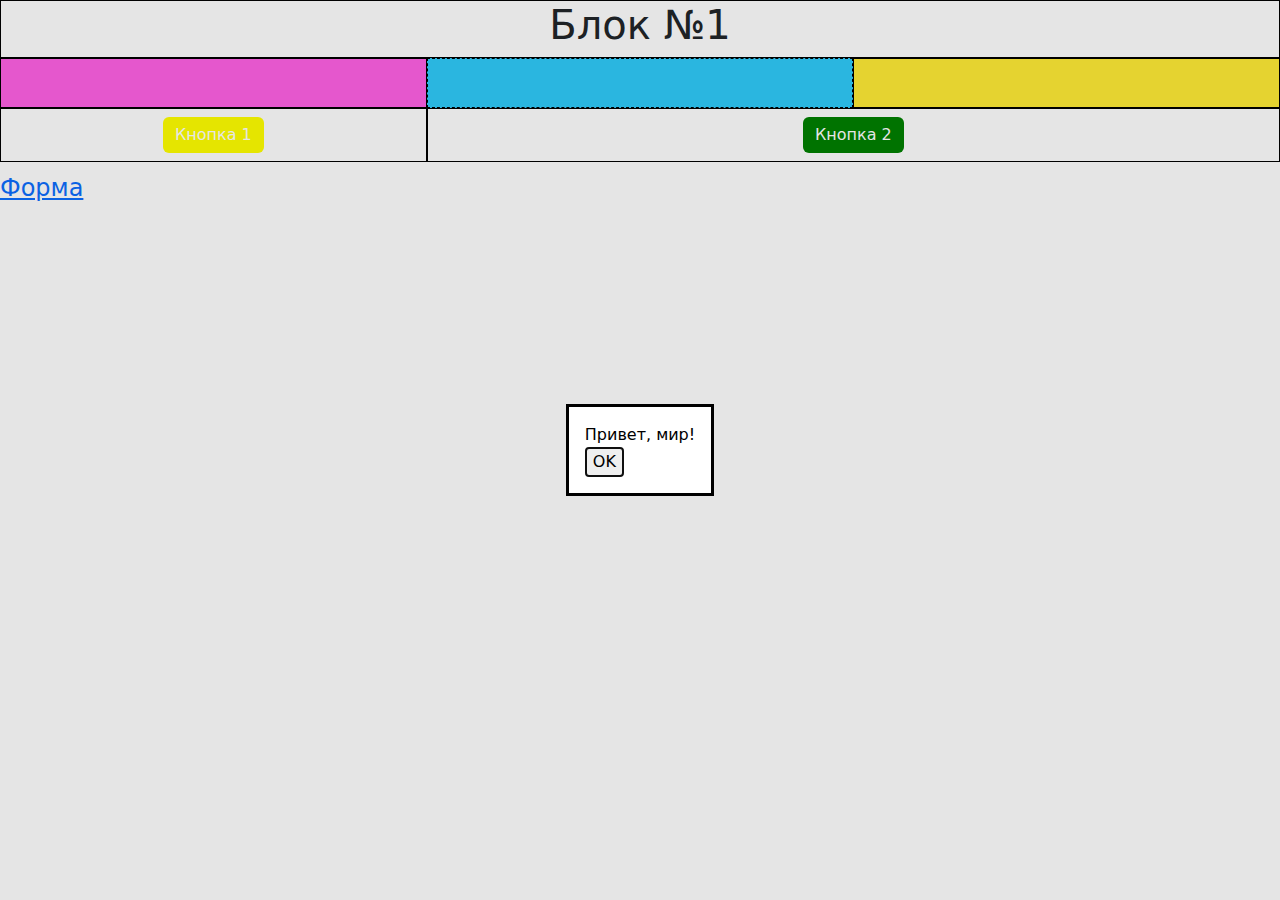
<file: index.html>
<!doctype html>
<html lang="ru">
<head>
  <meta charset="utf-8" />
  <meta HTTP-EQUIV="expires" content="Wednesday, 27-Dec-95 05:29:10 GMT">
  <meta HTTP-EQUIV="Pragma" CONTENT="no_cache">
  <meta name="viewport" content="width=device-width, initial-scale=1.0" />
  <meta name="description" content="Lorem ipsum dolor sit amet, consectetur adipiscing elit, sed do eiusmod tempor incididunt ut labore et dolore magna aliqua. Ut enim ad minim veniam, quis nostrud exercitation ullamco laboris nisi ut aliquip ex ea commodo consequat. Duis aute irure dolor in reprehenderit in voluptate velit esse cillum dolore eu fugiat nulla pariatur. Excepteur sint occaecat cupidatat non proident, sunt in culpa qui officia deserunt mollit anim id est laborum."/>
  <link rel="stylesheet" href="styles/style.css">
  <link rel="stylesheet" href="library/bootstrap-5.3.1/css/bootstrap.css">
  <title>Тест</title>
</head>
<body>
    <dialog data-modal id="my-modal-dialog">

		<div> Привет, мир! </div>

		<button id="my-modal-dialog-accept-button" data-close-modal>OK</button>
    </dialog>
	
	<div class="row mx-0 itemList">
		<div class="col-12 my_block_border_solid text-center item" id="block_one">
			<h1>Блок №1</h1>
		</div>
		<div class="col-12 col-sm-4 my_block_border_solid block_two_color my_block_height item">
		</div>
		<div class="col-12 col-sm-4 my_block_border_dashed block_three_color my_block_height item">
		</div>
		<div class="col-12 col-sm-4 my_block_border_solid block_four_color my_block_height item">
		</div>
		<div class="col-12 col-sm-4 my_block_border_solid p-2 text-center item">
			<button class="btn btn-primary btn_one border-0" id="btn_one" type="submit">Кнопка 1</button>
		</div>
		<div class="col-12 col-sm-8 my_block_border_solid p-2 text-center item">
			<button class="btn btn-primary btn_two border-0" id="btn_two" type="submit">Кнопка 2</button>
		</div>
	</div>
	<div class="pt-2">
		<a href="form.html" target="_blank" class="font_form">Форма</a>
	</div>
	
  <script src="js/jquery-3.7.0.min.js"></script>
  <script src="library/bootstrap-5.3.1/js/bootstrap.js"></script>
  <script src="js/script.js"></script>	
</body>
</html>
</file>
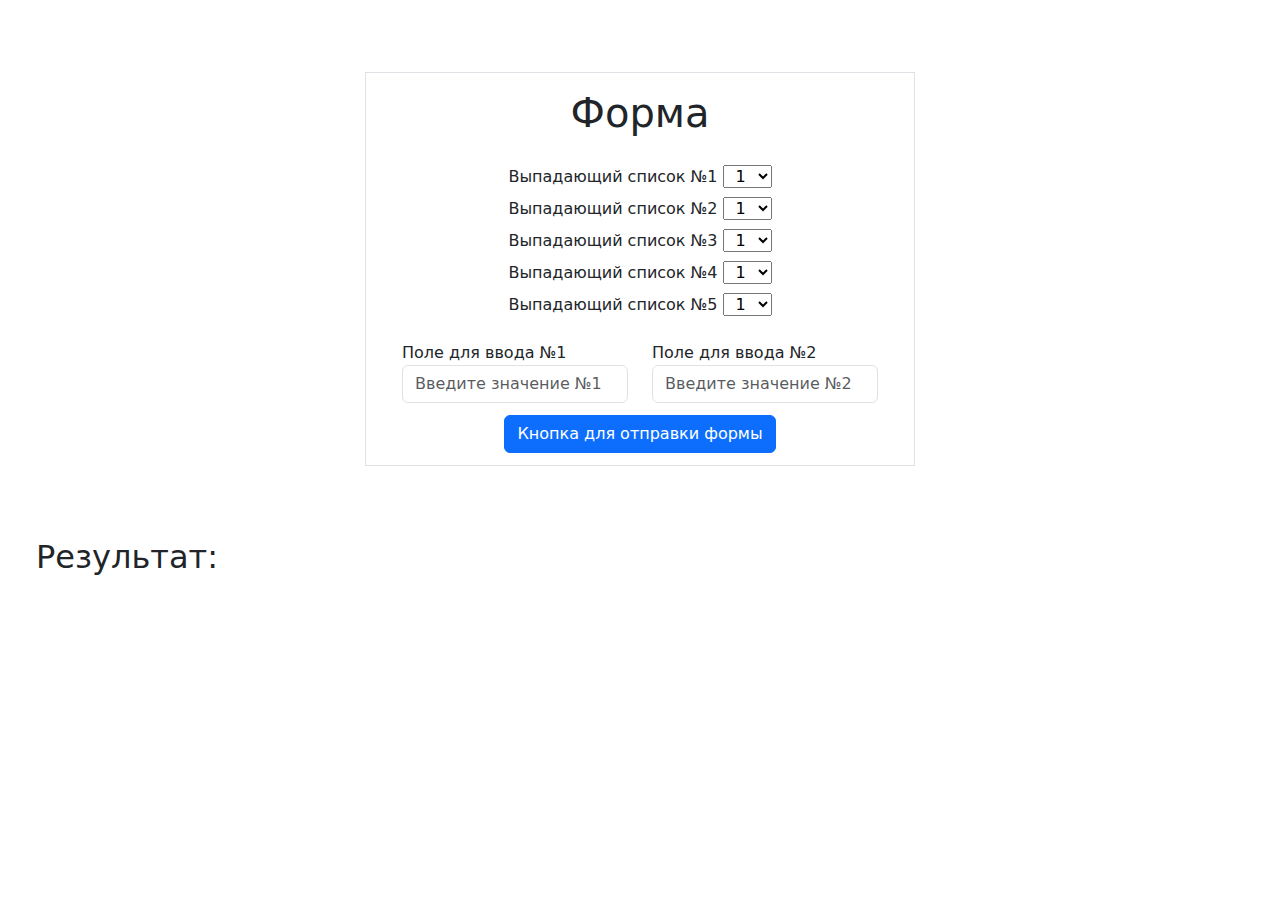
<file: form.html>
<!doctype html>
<html lang="ru">
<head>
  <meta charset="utf-8" />
  <meta HTTP-EQUIV="expires" content="Wednesday, 27-Dec-95 05:29:10 GMT">
  <meta name="viewport" content="width=device-width, initial-scale=1.0" />
  <link rel="stylesheet" href="styles/style.css">
  <link rel="stylesheet" href="library/bootstrap-5.3.1/css/bootstrap.css">
  <title>Форма</title>
</head>
<body>
<section class="my-form">
	<form method="post">
	  <div class="row mx-0 align-items-center px-4 border">
		
		<div class="col-12 mt-3 mt-2 text-center">
			<h1>Форма</h1>
		</div>
	  
		<div class="col-12 my-1 text-center pt-3">
		  <label for="FormCustomSelectOne">Выпадающий список №1</label>
		  <select class="custom-select mr-sm-2 px-2" id="FormCustomSelectOne" required name="FormCustomSelectOne">
			<option selected value="1">1</option>
			<option value="2">2</option>
			<option value="3">3</option>
			<option value="4">4</option>
			<option value="5">5</option>
		  </select>
		</div>
		
		<div class="col-12 my-1 text-center">
		  <label for="FormCustomSelectTwo">Выпадающий список №2</label>
		  <select class="custom-select mr-sm-2 px-2" id="FormCustomSelectTwo" required name="FormCustomSelectTwo">
			<option selected value="1">1</option>
			<option value="2">2</option>
			<option value="3">3</option>
			<option value="4">4</option>
			<option value="5">5</option>
		  </select>
		</div>
		
		<div class="col-12 my-1 text-center">
		  <label for="FormCustomSelectThree">Выпадающий список №3</label>
		  <select class="custom-select mr-sm-2 px-2" id="FormCustomSelectThree" required name="FormCustomSelectThree">
			<option selected value="1">1</option>
			<option value="2">2</option>
			<option value="3">3</option>
			<option value="4">4</option>
			<option value="5">5</option>
		  </select>
		</div>
		
		<div class="col-12 my-1 text-center">
		  <label for="FormCustomSelectFour">Выпадающий список №4</label>
		  <select class="custom-select mr-sm-2 px-2" id="FormCustomSelectFour" required name="FormCustomSelectFour">
			<option selected value="1">1</option>
			<option value="2">2</option>
			<option value="3">3</option>
			<option value="4">4</option>
			<option value="5">5</option>
		  </select>
		</div>
		
		<div class="col-12  my-1 text-center pb-3">
		  <label for="FormCustomSelectFive">Выпадающий список №5</label>
		  <select class="custom-select mr-sm-2 px-2" id="FormCustomSelectFive" required name="FormCustomSelectFive">
			<option selected value="1">1</option>
			<option value="2">2</option>
			<option value="3">3</option>
			<option value="4">4</option>
			<option value="5">5</option>
		  </select>
		</div>
		
		<div class="col-12 col-sm-6 my-1">
			<label for="myInputOne">Поле для ввода №1</label>
			<input id="myInputOne" type="text" class="form-control" placeholder="Введите значение №1" required name="myInputOne">
		</div>
		
		<div class="col-12 col-sm-6 my-1">
			<label for="myInputTwo">Поле для ввода №2</label>
			<input id="myInputTwo" type="text"  class="form-control" placeholder="Введите значение №2" required name="myInputTwo">
		</div>

		<div class="col-12 my-2 pb-1 text-center">
			<button type="submit" class="btn btn-primary">Кнопка для отправки формы</button>
		</div>
		
	   </div>
	</form>	
</section>	
	<div class="results row mx-0 col-12 px-4">
	  <h2>Результат:</h2>
	  <pre></pre>
	</div>
	
  <script src="js/jquery-3.7.0.min.js"></script>
  <script src="library/bootstrap-5.3.1/js/bootstrap.js"></script>
  <script src="js/form.js"></script>	
</body>
</html>
</file>
<file: styles/style.css>
/*Рамки блоков*/
.my_block_border_solid{
	border:1px solid black;
}

.my_block_border_dashed{
	border:1px dashed black;
}

/*Цветв кнопок*/
.btn.btn_one{
	background-color:yellow !important;
}
.btn.btn_two{
	background-color:green !important;
}

/*Цвета блоков*/
.block_two_color{
	background-color:#ff61e5;
}
.block_three_color{
	background-color:#2fcbfa;
}
.block_four_color{
	background-color:#ffeb36;
}

.my_block_height{
	    height: 50px;
}

/*Форма*/
.my-form,
.results {
  width: 90vw;
  max-width: 550px;
  margin: 8vh auto;
}

.font_form{
	font-size: 24px;
}
</file>
